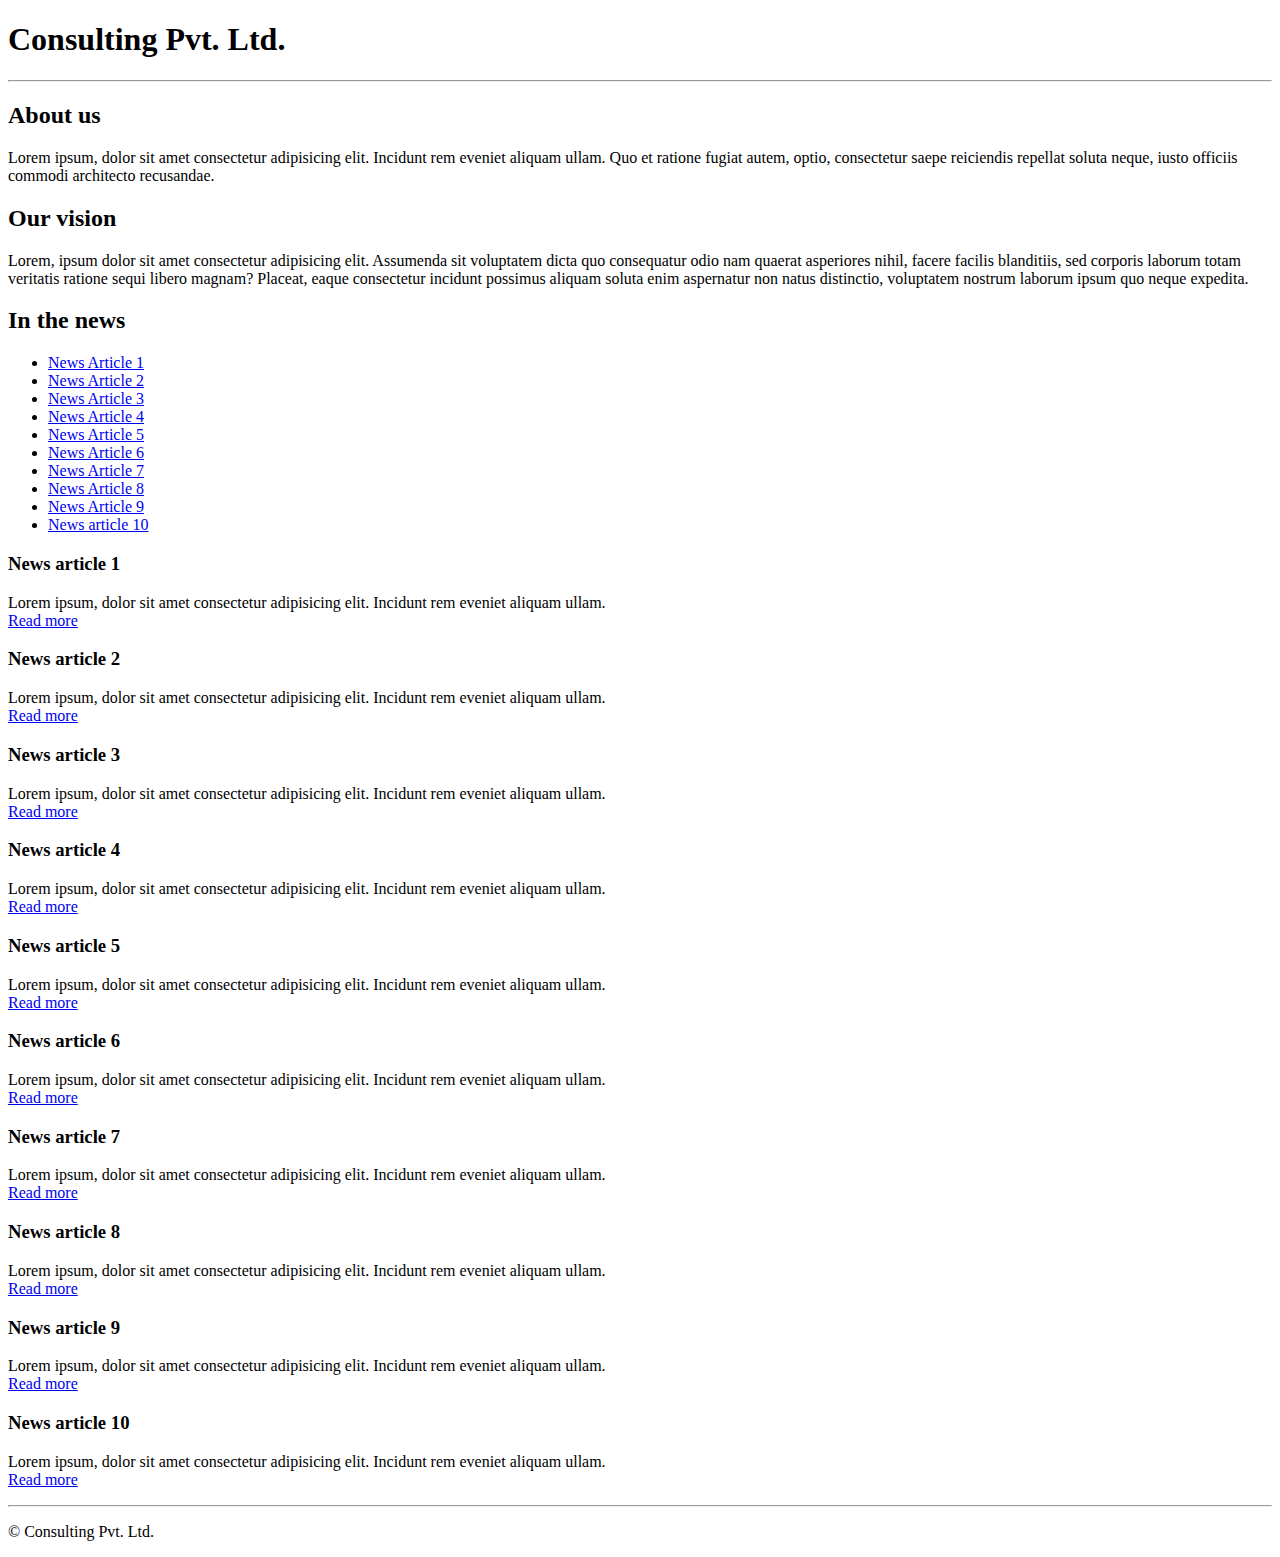
<file: index.html>
<!DOCTYPE html>
<html lang="en">
  <head>
    <meta charset="UTF-8" />
    <meta http-equiv="X-UA-Compatible" content="IE=edge" />
    <meta name="viewport" content="width=device-width, initial-scale=1.0" />
    <meta
      name="description"
      content="Consulting Pvt. Ltd. is the trusted advisor and counselor to many of the world's most influential businesses and institutions."
    />
    <title>Consulting Pvt. Ltd.</title>
  </head>
  <body>
    <header></header>
    <main>
      <h1>Consulting Pvt. Ltd.</h1>
      <hr />
      <div class="container">
        <h2>About us</h2>
        <p>
          Lorem ipsum, dolor sit amet consectetur adipisicing elit. Incidunt rem
          eveniet aliquam ullam. Quo et ratione fugiat autem, optio, consectetur
          saepe reiciendis repellat soluta neque, iusto officiis commodi
          architecto recusandae.
        </p>
      </div>
      <div class="container">
        <h2>Our vision</h2>
        <p>
          Lorem, ipsum dolor sit amet consectetur adipisicing elit. Assumenda
          sit voluptatem dicta quo consequatur odio nam quaerat asperiores
          nihil, facere facilis blanditiis, sed corporis laborum totam veritatis
          ratione sequi libero magnam? Placeat, eaque consectetur incidunt
          possimus aliquam soluta enim aspernatur non natus distinctio,
          voluptatem nostrum laborum ipsum quo neque expedita.
        </p>
      </div>
      <h2>In the news</h2>
      <article>
        <ul>
          <li>
            <a
              href=https://www.youtube.com/
              >News Article 1</a
            >
          </li>
          <li>
            <a
              href=https://www.google.com/chrome/?brand=YTUH&gclsrc=ds&gclsrc=ds
              >News Article 2</a
            >
          </li>
          <li>
            <a
              href=https://www.wikipedia.org/
              >News Article 3</a
            >
          </li>
          <li>
            <a
              href=https://www.instagram.com/
              >News Article 4</a
            >
          </li>
          <li>
            <a
              href=https://www.w3schools.com/bootstrap/
              >News Article 5</a
            >
          </li>
          <li>
            <a
              href=https://economictimes.indiatimes.com/
              >News Article 6</a
            >
          </li>
          <li>
            <a
              href=https://timesofindia.indiatimes.com/?from=mdr
              >News Article 7</a
            >
          </li>
          <li>
            <a
              href=https://www.javatpoint.com/
              >News Article 8</a
            >
          </li>
          <li>
            <a
              href=https://developer.mozilla.org/en-US/
              >News Article 9</a
            >
          </li>
          <li>
            <a
              href=https://www.facebook.com/
              >News article 10</a
            >
          </li>
        </ul>
      </article>
      <div class="container">
        <h3>News article 1</h3>
        <p>
          Lorem ipsum, dolor sit amet consectetur adipisicing elit. Incidunt rem
          eveniet aliquam ullam.
          <br />
          <a
            href=https://www.facebook.com/
            >Read more</a
          >
        </p>
      </div>
      <div class="container">
        <h3>News article 2</h3>
        <p>
          Lorem ipsum, dolor sit amet consectetur adipisicing elit. Incidunt rem
          eveniet aliquam ullam.
          <br />
          <a
            href=https://www.espncricinfo.com/
            >Read more</a
          >
        </p>
      </div>
      <div class="container">
        <h3>News article 3</h3>
        <p>
          Lorem ipsum, dolor sit amet consectetur adipisicing elit. Incidunt rem
          eveniet aliquam ullam.
          <br />
          <a
            href=https://developer.mozilla.org/en-US/
            >Read more</a
          >
        </p>
      </div>
      <div class="container">
        <h3>News article 4</h3>
        <p>
          Lorem ipsum, dolor sit amet consectetur adipisicing elit. Incidunt rem
          eveniet aliquam ullam.
          <br />
          <a
            href=https://developer.mozilla.org/en-US/
            >Read more</a
          >
        </p>
      </div>
      <div class="container">
        <h3>News article 5</h3>
        <p>
          Lorem ipsum, dolor sit amet consectetur adipisicing elit. Incidunt rem
          eveniet aliquam ullam.
          <br />
          <a
            href=https://developer.mozilla.org/en-US/
            >Read more</a
          >
        </p>
      </div>
      <div class="container">
        <h3>News article 6</h3>
        <p>
          Lorem ipsum, dolor sit amet consectetur adipisicing elit. Incidunt rem
          eveniet aliquam ullam.
          <br />
          <a
            href=https://developer.mozilla.org/en-US/
            >Read more</a
          >
        </p>
      </div>
      <div class="container">
        <h3>News article 7</h3>
        <p>
          Lorem ipsum, dolor sit amet consectetur adipisicing elit. Incidunt rem
          eveniet aliquam ullam.
          <br />
          <a
            href=https://developer.mozilla.org/en-US/
            >Read more</a
          >
        </p>
      </div>
      <div class="container">
        <h3>News article 8</h3>
        <p>
          Lorem ipsum, dolor sit amet consectetur adipisicing elit. Incidunt rem
          eveniet aliquam ullam.
          <br />
          <a
            href=https://developer.mozilla.org/en-US/
            >Read more</a
          >
        </p>
      </div>
      <div class="container">
        <h3>News article 9</h3>
        <p>
          Lorem ipsum, dolor sit amet consectetur adipisicing elit. Incidunt rem
          eveniet aliquam ullam.
          <br />
          <a
            href=https://developer.mozilla.org/en-US/
            >Read more</a
          >
        </p>
      </div>
      <div class="container">
        <h3>News article 10</h3>
        <p>
          Lorem ipsum, dolor sit amet consectetur adipisicing elit. Incidunt rem
          eveniet aliquam ullam.
          <br />
          <a
            href=https://www.javatpoint.com/
            >Read more</a
          >
        </p>
      </div>
      <hr />
    </main>
    <footer>
      <p>&copy; Consulting Pvt. Ltd.</p>
    </footer>
  </body>
</html>
</file>
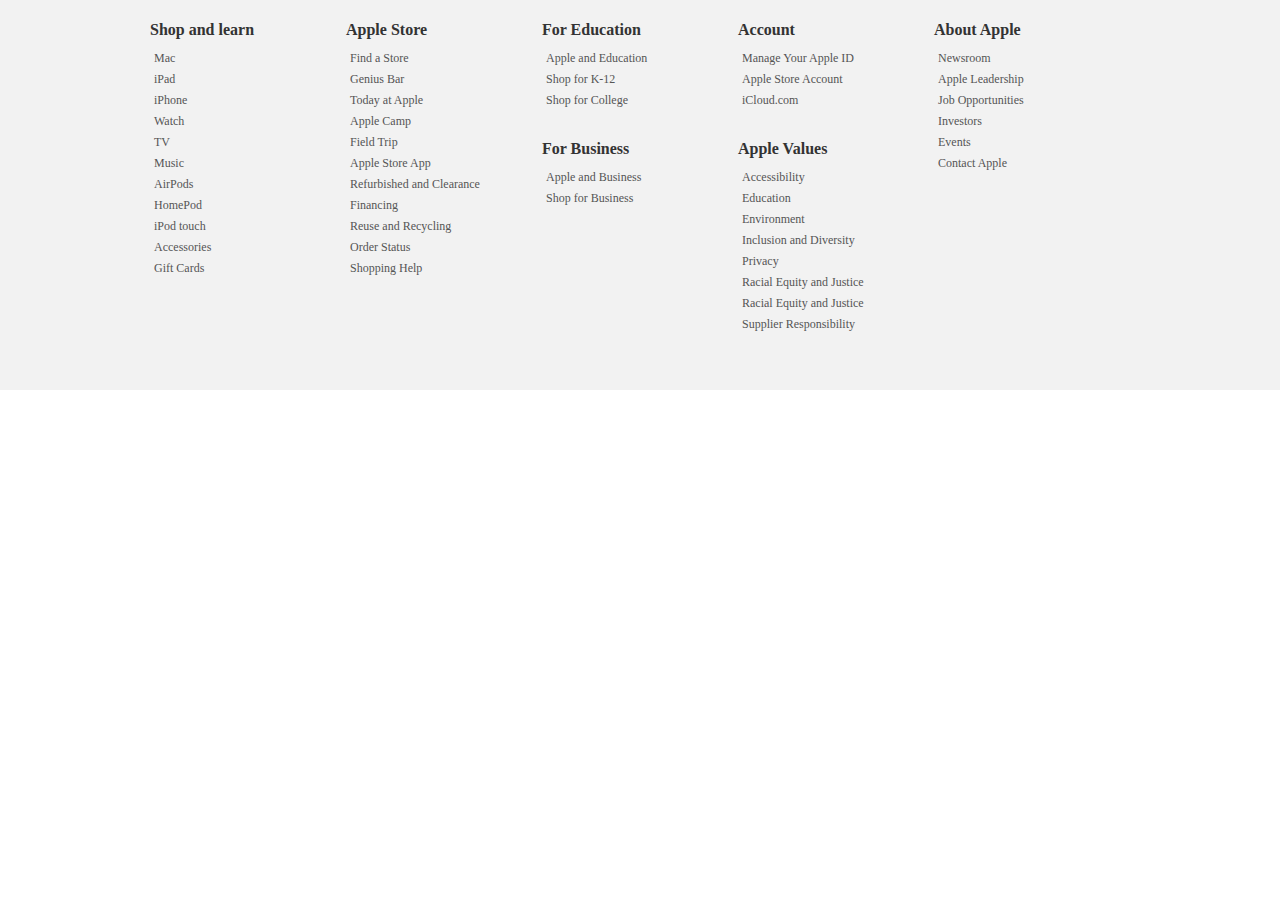
<file: iphoneFooter/index.html>
<!DOCTYPE html>
<html lang="en">
<head>
  <meta charset="UTF-8">
  <meta http-equiv="X-UA-Compatible" content="IE=edge">
  <meta name="viewport" content="width=device-width, initial-scale=1.0">
  <title>Document</title>
  <link rel="stylesheet" href="style.css">
</head>
<body>
  <footer>
    <div class="footer-content">
      <nav class="footer-menu">
        <div class="footer-col">
          <div class="item">
            <input type="checkbox" id="products" />
            <div class="col-section">
              <label for="products">
                <h3>Shop and learn</h3>
              </label>
              <ul class="product-list">
                <li><a href="#">Mac</a></li>
                <li><a href="#">iPad</a></li>
                <li><a href="#">iPhone</a></li>
                <li><a href="#">Watch</a></li>
                <li><a href="#">TV</a></li>
                <li><a href="#">Music</a></li>
                <li><a href="#">AirPods</a></li>
                <li><a href="#">HomePod</a></li>
                <li><a href="#">iPod touch</a></li>
                <li><a href="#">Accessories</a></li>
                <li><a href="#">Gift Cards</a></li>
              </ul>
            </div>
          </div>
        </div>
  
        <div class="footer-col">
          <div class="item">
            <input type="checkbox" id="store" />
            <div class="col-section">
              <label for="store">
                <h3>Apple Store</h3>
              </label>
              <ul class="product-list">
                <li><a href="#">Find a Store</a></li>
                <li><a href="#">Genius Bar</a></li>
                <li><a href="#">Today at Apple</a></li>
                <li><a href="#">Apple Camp</a></li>
                <li><a href="#">Field Trip</a></li>
                <li><a href="#">Apple Store App</a></li>
                <li><a href="#">Refurbished and Clearance</a></li>
                <li><a href="#">Financing</a></li>
                <li><a href="#">Reuse and Recycling</a></li>
                <li><a href="#">Order Status</a></li>
                <li><a href="#">Shopping Help</a></li>
              </ul>
            </div>
          </div>
        </div>
        <div class="footer-col">
          <div class="item">
            <input type="checkbox" id="education" />
            <div class="col-section">
              <label for="education">
                <h3>For Education</h3>
              </label>
              <ul class="product-list">
                <li><a href="#">Apple and Education</a></li>
                <li><a href="#">Shop for K-12</a></li>
                <li><a href="#">Shop for College</a></li>
              </ul>
            </div>
          </div>
          <div class="item item-padding-top">
            <input type="checkbox" id="business" />
            <div class="col-section">
              <label for="business">
                <h3>For Business</h3>
              </label>
              <ul class="product-list">
                <li><a href="#">Apple and Business</a></li>
                <li><a href="#">Shop for Business</a></li>
              </ul>
            </div>
          </div>
        </div>
<!-- 
        <div class="item item-padding-top">
          <input type="checkbox" id="business" />
          <div class="col-section">
            <label for="business">
              <h3>For Healthcare</h3>
            </label>
            <ul class="product-list">
              <li><a href="#">Apple in Healthcare</a></li>
              <li><a href="#">Health on Apple Watch</a></li>
              <li><a href="#">Health Records on iPhone</a></li>
            </ul>
          </div>
        </div>
      </div> -->


  
        <div class="footer-col">
          <div class="item">
            <input type="checkbox" id="acccount" />
            <div class="col-section">
              <label for="acccount">
                <h3>Account</h3>
              </label>
              <ul class="product-list">
                <li><a href="#">Manage Your Apple ID</a></li>
                <li><a href="#">Apple Store Account</a></li>
                <li><a href="#">iCloud.com</a></li>
              </ul>
            </div>
          </div>
          <div class="item item-padding-top">
            <input type="checkbox" id="values" />
            <div class="col-section">
              <label for="values">
                <h3>Apple Values</h3>
              </label>
              <ul class="product-list">
                <li><a href="#">Accessibility</a></li>
                <li><a href="#">Education</a></li>
                <li><a href="#">Environment</a></li>
                <li><a href="#">Inclusion and Diversity</a></li>
                <li><a href="#">Privacy</a></li>
                <li><a href="#">Racial Equity and Justice</a></li>
                <li><a href="#">Racial Equity and Justice</a></li>
                
                <li><a href="#">Supplier Responsibility</a></li>
              </ul>
            </div>
          </div>
        </div>
  
        <div class="footer-col">
          <div class="item">
            <input type="checkbox" id="about" />
            <div class="col-section">
              <label for="about">
                <h3>About Apple</h3>
              </label>
              <ul class="product-list">
                <li><a href="#">Newsroom</a></li>
                <li><a href="#">Apple Leadership</a></li>
                <li><a href="#">Job Opportunities</a></li>
                <li><a href="#">Investors</a></li>
                <li><a href="#">Events</a></li>
                <li><a href="#">Contact Apple</a></li>
              </ul>
            </div>
          </div>
        </div>
      </nav>
      <!-- <section class="footer-base">
        <div class="footer-more-ways" x-ms-format-detection="none">
          More ways to shop: Visit an <a href="/retail/">Apple Store</a>,
          <span class="nowrap"
            >call 1-800-MY-APPLE, or <a href="#">find a reseller</a></span
          >.
        </div>
        <div class="footer-legal">
          <div class="footer-legal-copyright">
            Copyright © 2018 Apple Inc. All rights reserved.
          </div>
          <div class="footer-legal-links">
            <a href="#">Privacy Policy</a>
            <a href="#">Terms of Use</a>
            <a href="#">Sales and Refunds</a>
            <a href="#">Legal</a>
            <a href="#">Site Map</a>
          </div>
        </div>
      </section>
    </div> -->
  </footer>
</body>
</html>
</file>
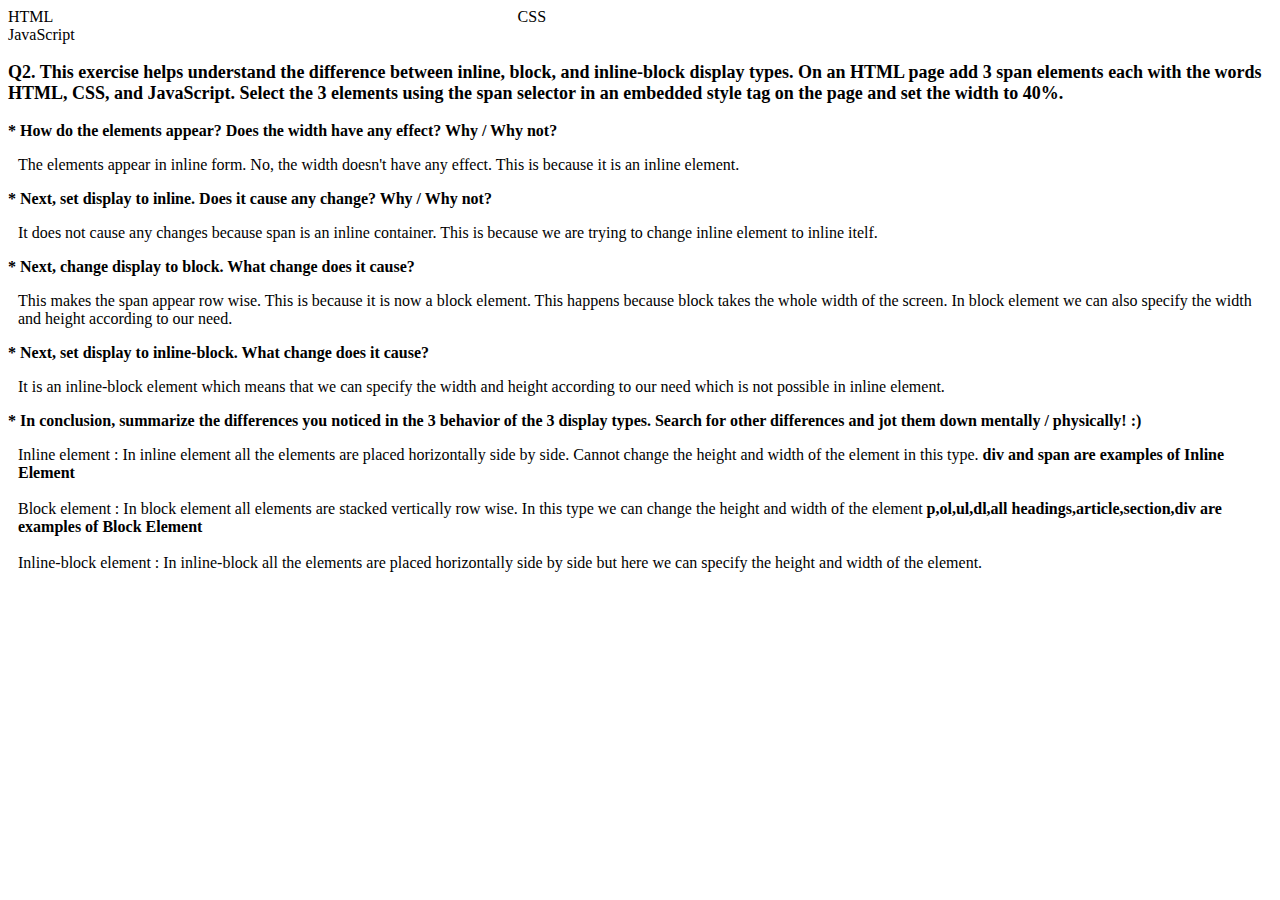
<file: assignment2.html>
<!DOCTYPE html>
<html lang="en">
  <head>
    <meta charset="UTF-8" />
    <meta http-equiv="X-UA-Compatible" content="IE=edge" />
    <meta name="viewport" content="width=device-width, initial-scale=1.0" />
    <title>inline vs block vs inline-block</title>
    <style>
      .check {
        /* display: inline;
        display: block; */
        display: inline-block;
        width: 40%;
        /* background-color: green; */
      }
      .BOLD {
        font-weight: bold;
      }
      .BOLDER {
        font-weight: bolder;
        font-size: large;
      }
      .black {
        color: black;
        margin-left: 10px;
      }
    </style>
  </head>
  <body>
    <head></head>
    <main>
      <span class="check">HTML</span>
      <span class="check">CSS</span>
      <span class="check">JavaScript</span>
      <!-- <br />
      <br />
      <br />
      <hr /> -->
      <p class="BOLDER">
        Q2. This exercise helps understand the difference between inline, block,
        and inline-block display types. On an HTML page add 3 span elements each
        with the words HTML, CSS, and JavaScript. Select the 3 elements using
        the span selector in an embedded style tag on the page and set the width
        to 40%.
      </p>

      <p class="BOLD">
        * How do the elements appear? Does the width have any effect? Why / Why
        not?
      </p>

      <p class="black">
        The elements appear in inline form. No, the width doesn't have any
        effect. This is because it is an inline element.
      </p>

      <p class="BOLD">
        * Next, set display to inline. Does it cause any change? Why / Why not?
      </p>

      <p class="black">
        It does not cause any changes because span is an inline container. This
        is because we are trying to change inline element to inline itelf.
      </p>

      <p class="BOLD">
        * Next, change display to block. What change does it cause?
      </p>

      <p class="black">
        This makes the span appear row wise. This is because it is now a block
        element. This happens because block takes the whole width of the screen.
        In block element we can also specify the width and height according to
        our need.
      </p>

      <p class="BOLD">
        * Next, set display to inline-block. What change does it cause?
      </p>

      <p class="black">
        It is an inline-block element which means that we can specify the width
        and height according to our need which is not possible in inline
        element.
      </p>

      <p class="BOLD">
        * In conclusion, summarize the differences you noticed in the 3 behavior
        of the 3 display types. Search for other differences and jot them down
        mentally / physically! :)
      </p>

      <p class="black">
        Inline element : In inline element all the elements are placed
        horizontally side by side. Cannot change the height and width of the
        element in this type.
        <strong>div and span are examples of Inline Element</strong><br />
        <br />

        Block element : In block element all elements are stacked vertically row
        wise. In this type we can change the height and width of the element
        <strong
          >p,ol,ul,dl,all headings,article,section,div are examples of Block
          Element</strong
        ><br /><br />

        Inline-block element : In inline-block all the elements are placed
        horizontally side by side but here we can specify the height and width
        of the element.
      </p>
    </main>
    <footer></footer>
  </body>
</html>
</file>
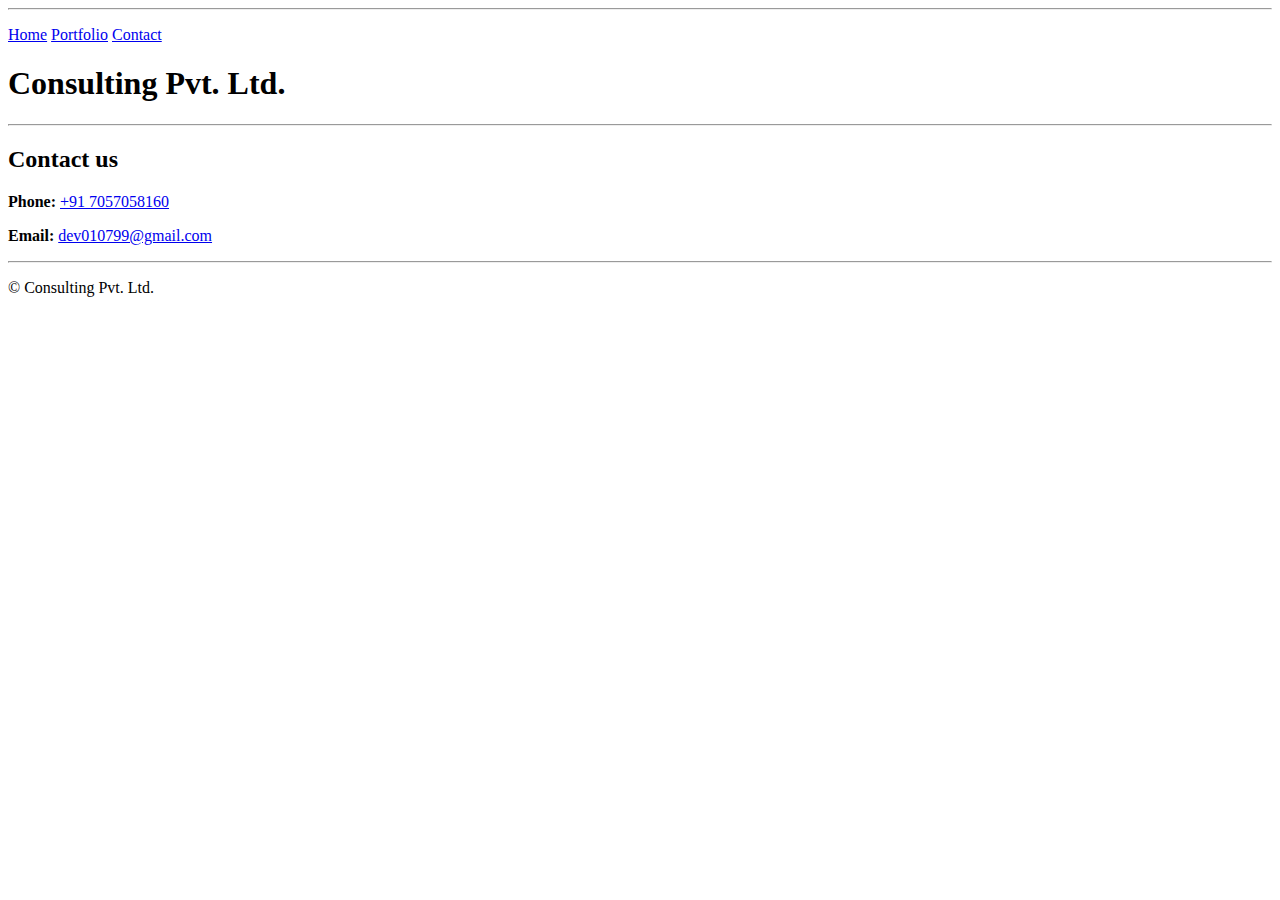
<file: assignment3.html/contact.html>
<!DOCTYPE html>
<html lang="en">
  <head>
    <meta charset="UTF-8" />
    <meta http-equiv="X-UA-Compatible" content="IE=edge" />
    <meta name="viewport" content="width=device-width, initial-scale=1.0" />
    <link rel="shortcut icon" href="/Images/favicon.ico" type="image/x-icon" />
    <title>Contact us</title>
    <style>
      * {
        padding: 0;
        /* margin: 0; */
      }
      .navBar {
        display: inline;
      }
      /* header{
        border-style: solid;
        border-left: 0;
        border-right: 0;
        color: gray;
      } */
      h1 {
        color: black;
      }
    </style>
  </head>
  <body>
    <header>
      <nav>
        <hr />
        <ul>
          <li class="navBar">
            <a href="index.html">Home</a>
          </li>
          <li class="navBar">
            <a href="portfolio.html">Portfolio</a>
          </li>
          <li class="navBar">
            <a href="contact.html">Contact</a>
          </li>
        </ul>
        <h1>Consulting Pvt. Ltd.</h1>
        <hr />
      </nav>
    </header>
    <main>
      <h2>Contact us</h2>
      <div class="number">
        <p>
          <strong>Phone:</strong>
          <a href="phone:+91 7057058160">+91 7057058160</a>
        </p>
      </div>
      <div class="email">
        <p>
          <strong>Email:</strong>
          <a href="dev010799@gmail.com">dev010799@gmail.com</a>
        </p>
      </div>
      <hr />
    </main>
    <footer>
      <p>&copy; Consulting Pvt. Ltd.</p>
    </footer>
  </body>
</html>
</file>
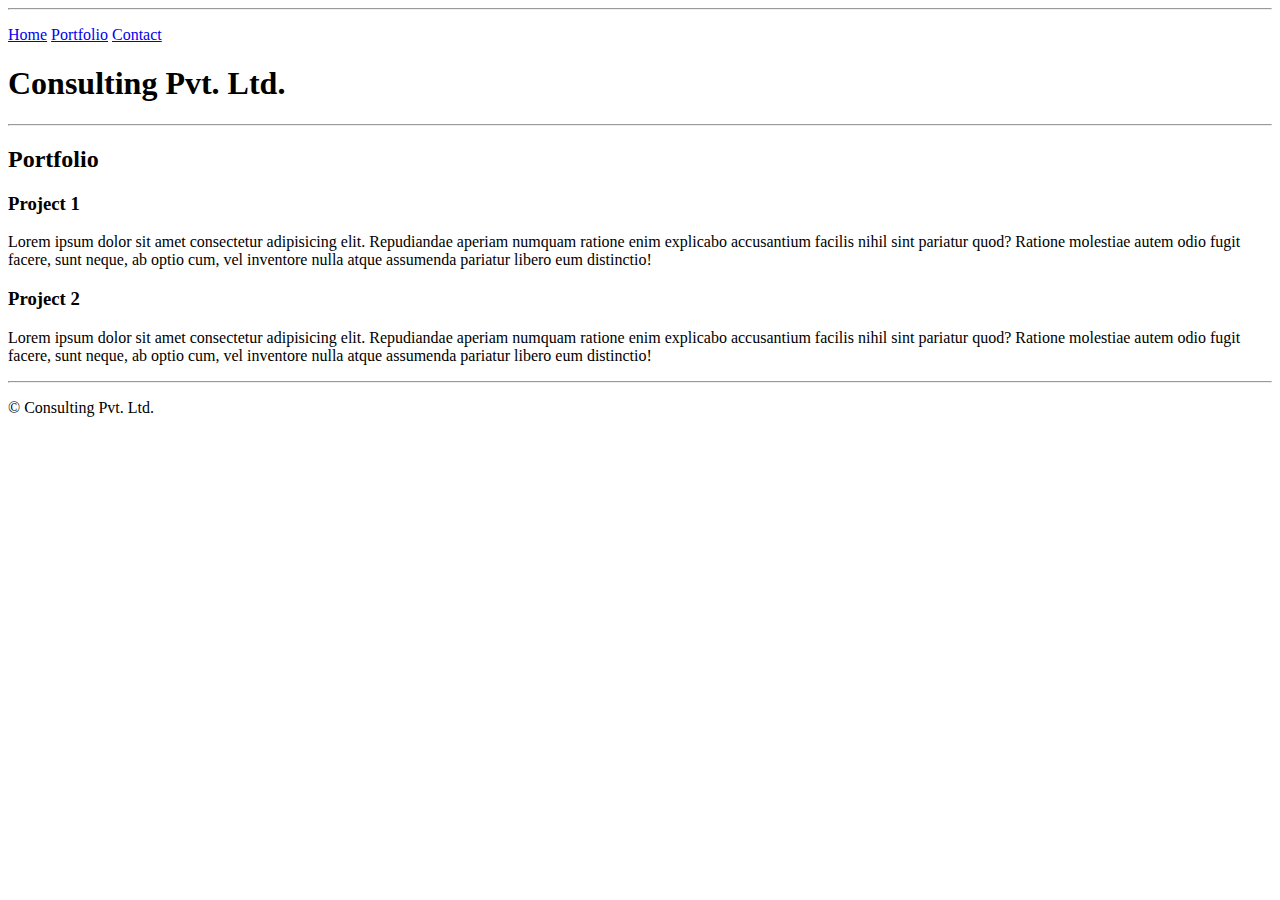
<file: assignment3.html/portfolio.html>
<!DOCTYPE html>
<html lang="en">
  <head>
    <meta charset="UTF-8" />
    <meta http-equiv="X-UA-Compatible" content="IE=edge" />
    <meta name="viewport" content="width=device-width, initial-scale=1.0" />
    <link rel="shortcut icon" href="/Images/favicon.ico" type="image/x-icon" />
    <title>Portfolio</title>
    <style>
      * {
        padding: 0;
        /* margin: 0; */
      }
      .navBar {
        display: inline;
      }
      /* header{
        border-style: solid;
        border-left: 0;
        border-right: 0;
        color: gray;
      } */
      h1 {
        color: black;
      }
    </style>
  </head>
  <body>
    <header>
      <nav>
        <hr />
        <ul>
          <li class="navBar">
            <a href="index.html">Home</a>
          </li>
          <li class="navBar">
            <a href="portfolio.html">Portfolio</a>
          </li>
          <li class="navBar">
            <a href="contact.html">Contact</a>
          </li>
        </ul>
        <h1>Consulting Pvt. Ltd.</h1>
        <hr />
      </nav>
    </header>
    <main>
      <h2>Portfolio</h2>
      <div class="project1">
        <h3>Project 1</h3>
        <p>
          Lorem ipsum dolor sit amet consectetur adipisicing elit. Repudiandae
          aperiam numquam ratione enim explicabo accusantium facilis nihil sint
          pariatur quod? Ratione molestiae autem odio fugit facere, sunt neque,
          ab optio cum, vel inventore nulla atque assumenda pariatur libero eum
          distinctio!
        </p>
      </div>
      <div class="project2">
        <h3>Project 2</h3>
        <p>
          Lorem ipsum dolor sit amet consectetur adipisicing elit. Repudiandae
          aperiam numquam ratione enim explicabo accusantium facilis nihil sint
          pariatur quod? Ratione molestiae autem odio fugit facere, sunt neque,
          ab optio cum, vel inventore nulla atque assumenda pariatur libero eum
          distinctio!
        </p>
      </div>
      <hr />
    </main>
    <footer>
      <p>&copy; Consulting Pvt. Ltd.</p>
    </footer>
  </body>
</html>
</file>
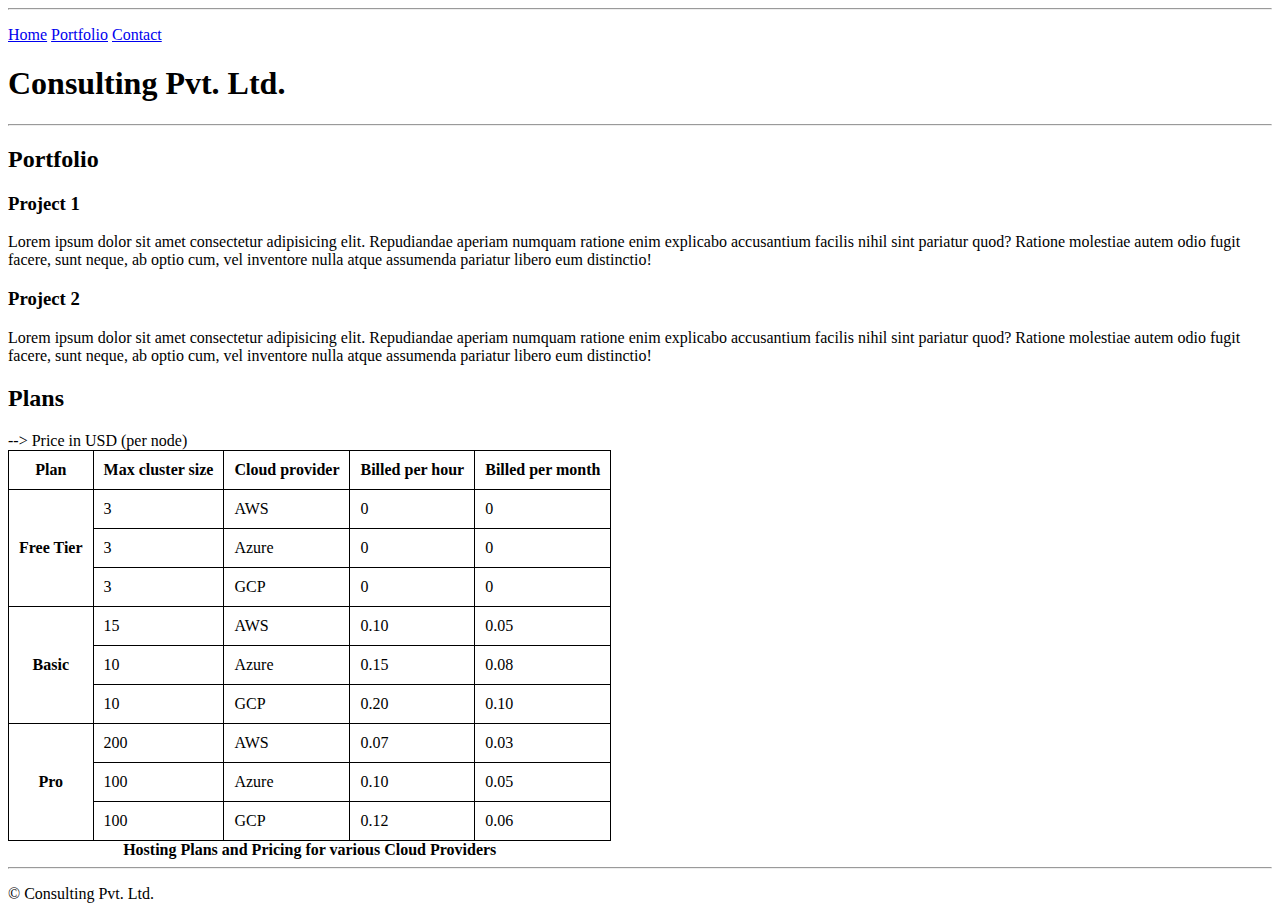
<file: assignment4.html/table.html>
<!DOCTYPE html>
<html lang="en">
  <head>
    <meta charset="UTF-8" />
    <meta http-equiv="X-UA-Compatible" content="IE=edge" />
    <meta name="viewport" content="width=device-width, initial-scale=1.0" />
    <link rel="shortcut icon" href="/Images/favicon.ico" type="image/x-icon" />
    <title>Portfolio</title>
     <style> 
      * {
        padding: 0;
        /* margin: 0; */
      }
      .navBar {
        display: inline;
      }
      header{
        /* border-style: solid; */
        border-left: 0;
        border-right: 0;
        color: gray;
      }
      h1 {
        color: black;
      }
      caption {
        display: table-caption;
        text-align: center;
        caption-side: bottom;
        font-weight: bold;
      }
      table,
      th,
      td {
        border: 1px solid black;
        border-collapse: collapse;
        padding: 10px;
      }
    </style> 
  </head>
  <body>
    <header>
      <nav>
        <hr />
        <ul>
          <li class="navBar">
            <a href="index.html">Home</a>
          </li>
          <li class="navBar">
            <a href="portfolio.html">Portfolio</a>
          </li>
          <li class="navBar">
            <a href="contact.html">Contact</a>
          </li>
        </ul>
        <h1>Consulting Pvt. Ltd.</h1>
        <hr />
      </nav>
    </header>
    <main>
      <h2>Portfolio</h2>
      <div class="project1">
        <h3>Project 1</h3>
        <p>
          Lorem ipsum dolor sit amet consectetur adipisicing elit. Repudiandae
          aperiam numquam ratione enim explicabo accusantium facilis nihil sint
          pariatur quod? Ratione molestiae autem odio fugit facere, sunt neque,
          ab optio cum, vel inventore nulla atque assumenda pariatur libero eum
          distinctio!
        </p>
      </div>
      <div class="project2">
        <h3>Project 2</h3>
        <p>
          Lorem ipsum dolor sit amet consectetur adipisicing elit. Repudiandae
          aperiam numquam ratione enim explicabo accusantium facilis nihil sint
          pariatur quod? Ratione molestiae autem odio fugit facere, sunt neque,
          ab optio cum, vel inventore nulla atque assumenda pariatur libero eum
          distinctio!
        </p>
      </div> 
      <div class="plans">
        <h2>Plans</h2>
        <div>
          <table>
            <caption>
              Hosting Plans and Pricing for various Cloud Providers
            </caption>
              <thead>
                <th rowspan="2">Plan</th>
                <th rowspan="2">Max cluster size</th>
                <th rowspan="2">Cloud provider</th> -->
                <Colspan = Col. Multiple data 
                <th colspan="2">Price in USD (per node)</th>
                <tr>
                  <th>Billed per hour</th>
                  <th>Billed per month</th>
                </tr>
              </thead>
            <tr>
              
              <tr>
                <th rowspan="3">Free Tier</th>
                <td>3</td>
                <td>AWS</td>
                <td>0</td>
                <td>0</td>
              </tr>
              <tr>
                <td>3</td>
                <td>Azure</td>
                <td>0</td>
                <td>0</td>
              </tr>
              <tr>
                <td>3</td>
                <td>GCP</td>
                <td>0</td>
                <td>0</td>
              </tr>

              <tr>
                <th rowspan="3">Basic</th>
                <td>15</td>
                <td>AWS</td>
                <td>0.10</td>
                <td>0.05</td>
              </tr>
              <tr>
                <td>10</td>
                <td>Azure</td>
                <td>0.15</td>
                <td>0.08</td>
              </tr>
              <tr>
                <td>10</td>
                <td>GCP</td>
                <td>0.20</td>
                <td>0.10</td>
              </tr>
              <tr>
                <th rowspan="3">Pro</th>
                <td>200</td>
                <td>AWS</td>
                <td>0.07</td>
                <td>0.03</td>
              </tr>
              <tr>
                <td>100</td>
                <td>Azure</td>
                <td>0.10</td>
                <td>0.05</td>
              </tr>
              <tr>
                <td>100</td>
                <td>GCP</td>
                <td>0.12</td>
                <td>0.06</td>
              </tr>
          </table>
        </div>
      </div>
      <hr />
    </main>
    <footer>
      <p>&copy; Consulting Pvt. Ltd.</p>
    </footer>
  </body>
</html>
</file>
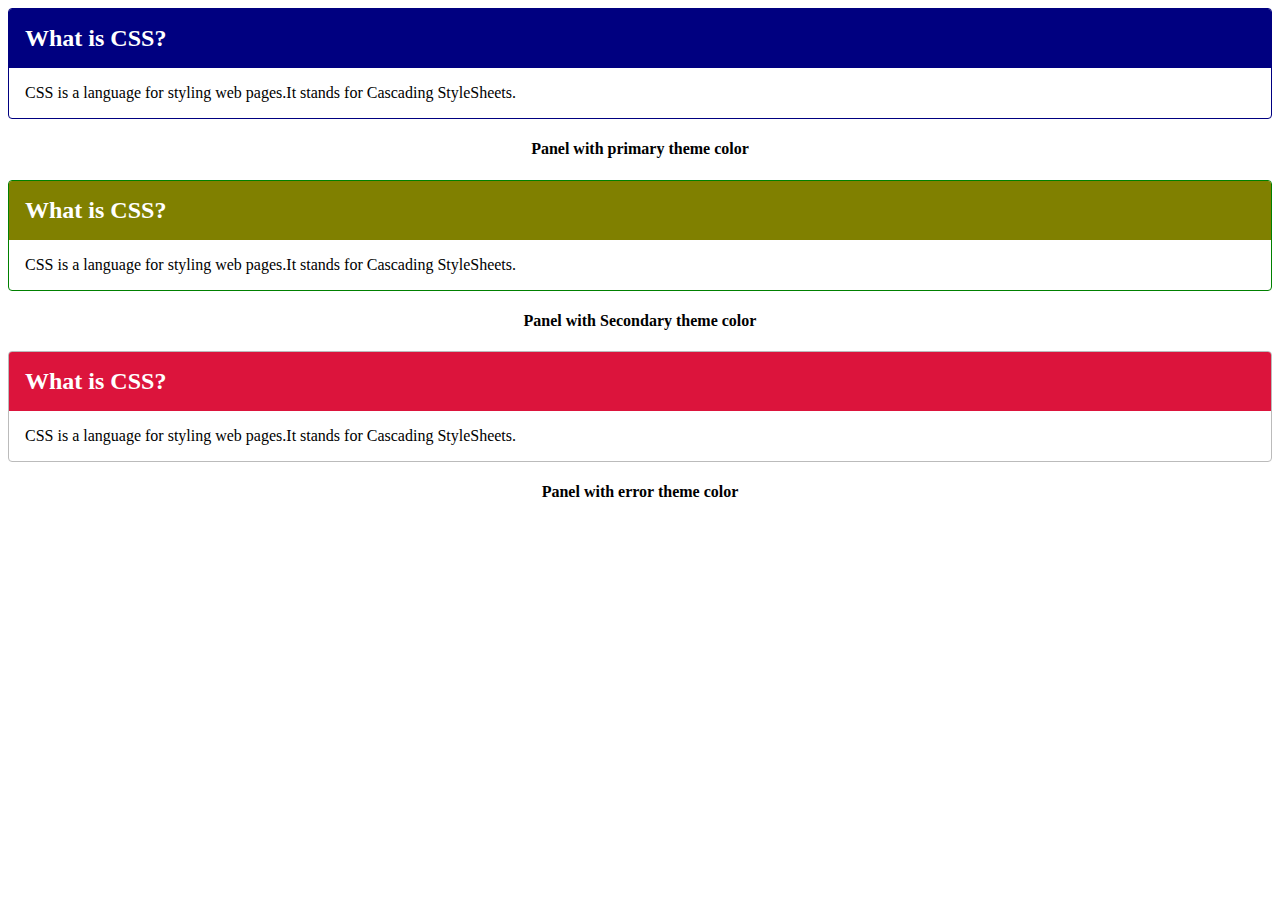
<file: fixedMenu/panel.html>
<!DOCTYPE html>
<html lang="en">
  <head>
    <meta charset="UTF-8" />
    <meta http-equiv="X-UA-Compatible" content="IE=edge" />
    <meta name="viewport" content="width=device-width, initial-scale=1.0" />
    <title>Exercise | Panel</title>
    <style>
      /**
                Block-Element-Modifier (BEM)
                Reference: https://getbem.com/naming/
            */
      .panel {
        border: 1px solid #bbb;
        border-radius: 4px;
      }

      .panel-primary {
        border-color: navy;
      }

      .panel-success {
        border-color: green;
      }

      .panel-heading,
      .panel-body {
        padding: 1em;
      }

      .panel-heading {
        background-color: #ddd;
        border-top-left-radius: 3px;
        border-top-right-radius: 3px;
      }

      .panel-title {
        margin: 0;
      }

      .panel-primary .panel-heading {
        background-color: navy;
        color: white;
      }

      .panel-success .panel-heading {
        background-color: olive;
        color: white;
      }
      .panel-approved .panel-heading {
        background-color: crimson;
        color: white;
      }
      .content {
        display: flex;
        justify-content: center;
        align-items: center;

        /* float: right; */
      }
    </style>
  </head>
  <body>
    <div class="panel panel-primary">
      <!-- Block (Widget) -->
      <div class="panel-heading">
        <!-- Element -->
        <h2 class="panel-title">What is CSS?</h2>
      </div>
      <div class="panel-body">
        CSS is a language for styling web pages.It stands for Cascading
        StyleSheets.
      </div>
    </div>

    <h4 class="content">Panel with primary theme color</h4>
    <div class="panel panel-success">
      <!-- Block (Widget) -->
      <div class="panel-heading">
        <!-- Element -->
        <h2 class="panel-title">What is CSS?</h2>
      </div>
      <div class="panel-body">
        CSS is a language for styling web pages.It stands for Cascading
        StyleSheets.
      </div>
    </div>

    <h4 class="content">Panel with Secondary theme color</h4>
    <div class="panel panel-approved">
      <!-- Block (Widget) -->
      <div class="panel-heading">
        <!-- Element -->
        <h2 class="panel-title">What is CSS?</h2>
      </div>
      <div class="panel-body">
        CSS is a language for styling web pages.It stands for Cascading
        StyleSheets.
      </div>
    </div>
    <h4 class="content">Panel with error theme color</h4>
  </body>
</html>
</file>
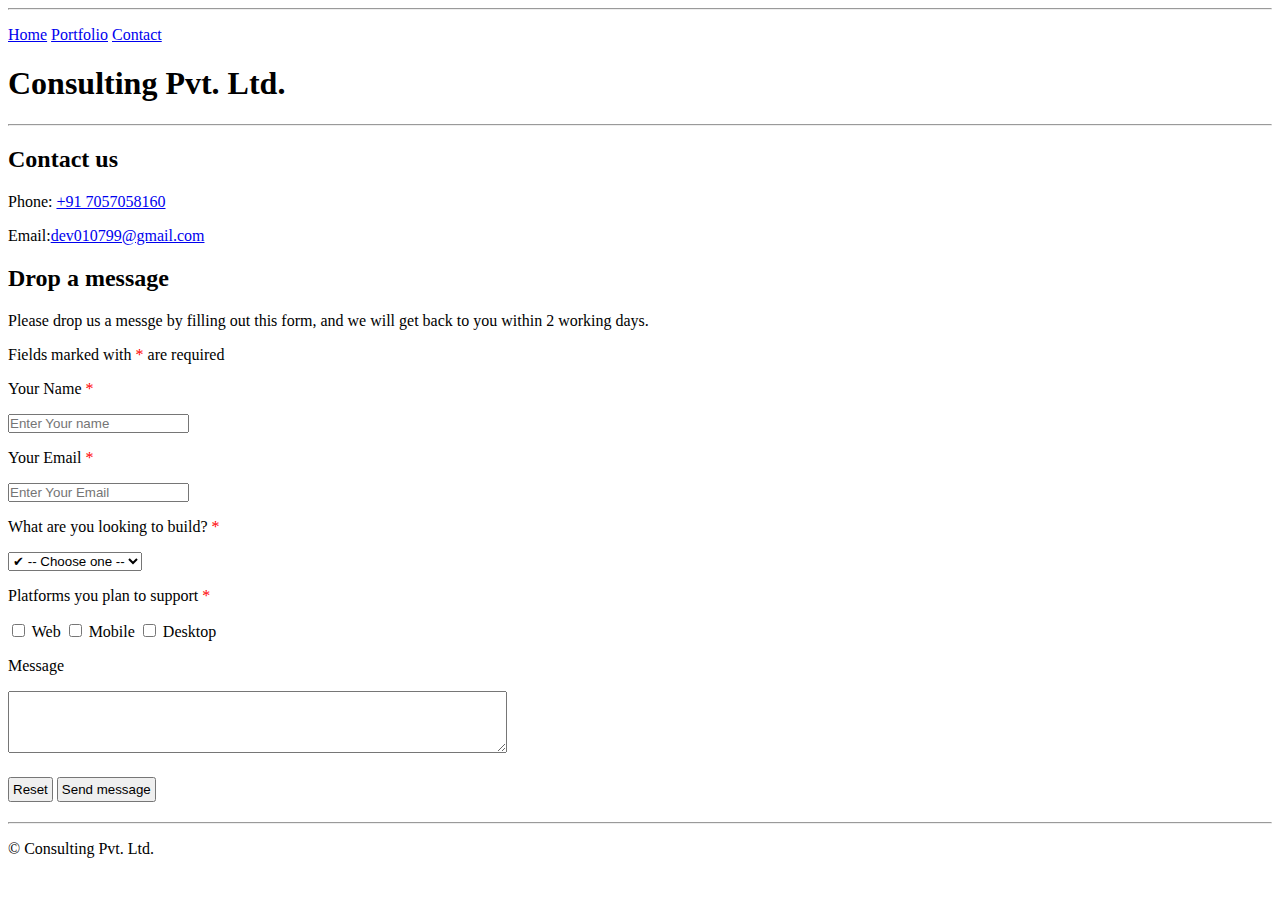
<file: assignment4.html/assignment5.html/contact.html>
<!DOCTYPE html>
<html lang="en">
  <head>
    <meta charset="UTF-8" />
    <meta http-equiv="X-UA-Compatible" content="IE=edge" />
    <meta name="viewport" content="width=device-width, initial-scale=1.0" />
    <link rel="shortcut icon" href="/Images/favicon.ico" type="image/x-icon" />
    <title>Contact us</title>
    <style>
      * {
        padding: 0;
        /* margin: 0; */
      }
      .navBar {
        display: inline;
      }
      /* header{
        border-style: solid;
        border-left: 0;
        border-right: 0;
        color: gray;
      } */
      h1 {
        color: black;
      }
      .color_ {
        color: red;
      }
      .message_btn {
        margin: 20px 0;
      }
      .btn_padding {
        padding: 3px;
      }
    </style>
  </head>
  <body>
    <header>
      <nav>
        <hr />
        <ul>
          <li class="navBar">
            <a href="index.html">Home</a>
          </li>
          <li class="navBar">
            <a href="portfolio.html">Portfolio</a>
          </li>
          <li class="navBar">
            <a href="contact.html">Contact</a>
          </li>
        </ul>
        <h1>Consulting Pvt. Ltd.</h1>
        <hr />
      </nav>
    </header>
    <main>
      <h2>Contact us</h2>
      <div class="number">
        <p>Phone: <a href="tel:+7057058160">+91 7057058160</a></p>
      </div>
      <div class="email">
        <p>
          Email:<a href="mailto:dev010799@gmail.com">dev010799@gmail.com</a>
        </p>
      </div>
      <div class="message">
        <h2>Drop a message</h2>
        <p class="fill_form">
          Please drop us a messge by filling out this form, and we will get back
          to you within 2 working days.
        </p>
        <p>Fields marked with <span class="color_">*</span> are required</p>
        <form action="form.php">
          <p>Your Name <span class="color_">*</span></p>
          <input type="text" placeholder="Enter Your name" />

          <p>Your Email <span class="color_">*</span></p>
          <input type="text" placeholder="Enter Your Email" />

          <p>What are you looking to build? <span class="color_">*</span></p>
          <select name="Subject" id="">
            <option value="Default">&#10004; -- Choose one --</option>
            <option value="English">Blog</option>
            <option value="Hindi">Online Store</option>
            <option value="Maths">Game</option>
            <option value="Maths">Other</option>
          </select>
          <p>Platforms you plan to support <span class="color_">*</span></p>

          <label for="Web">
            <input type="checkbox" name="Web" id="Web" class="Build" />
            Web
          </label>
          <label for="Mobile">
            <input type="checkbox" name="Mobile" id="Mobile" class="Build" />
            Mobile
          </label>
          <label for="Desktop">
            <input type="checkbox" name="Desktop" id="Desktop" class="Build" />
            Desktop
          </label>
          <p>Message</p>
          <textarea
            name="text here"
            id="text here"
            cols="60"
            rows="4"
            placeholder="Enter text here..."
          >
          </textarea>
          <!-- <br>
          <br> -->
          <div class="message_btn">
            <input class="btn_padding" type="button" value="Reset" />
            <input class="btn_padding" type="button" value="Send message" />
          </div>
          <hr />
          <footer>
            <p>&copy; Consulting Pvt. Ltd.</p>
          </footer>
        </form>
      </div>
    </main>
  </body>
</html>
</file>
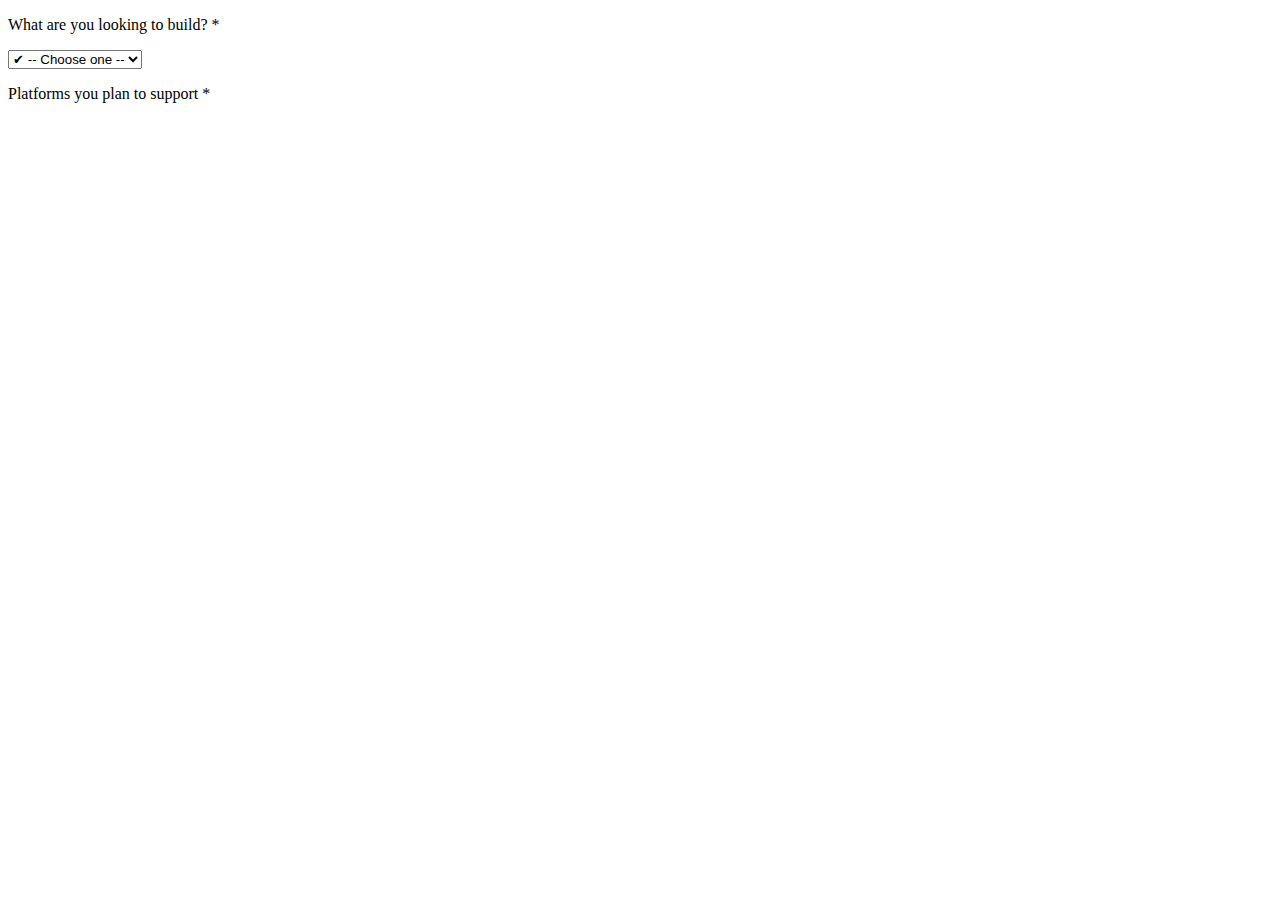
<file: assignment4.html/assignment5.html/dropdown.html>
<!DOCTYPE html>
<html lang="en">
  <head>
    <meta charset="UTF-8" />
    <meta http-equiv="X-UA-Compatible" content="IE=edge" />
    <meta name="viewport" content="width=device-width, initial-scale=1.0" />
    <title>Dropdown</title>
  </head>
  <body>
    <p>What are you looking to build? <span class="color_">*</span></p>
    <select name="Subject" id="">
      <option value="Default">&#10004; -- Choose one --</option>
      <option value="English">Blog</option>
      <option value="Hindi">Online Store</option>
      <option value="Maths">Game</option>
      <option value="Maths">Other</option>
    </select>
    <p>Platforms you plan to support <span class="color_">*</span></p>
  </body>
</html>
</file>
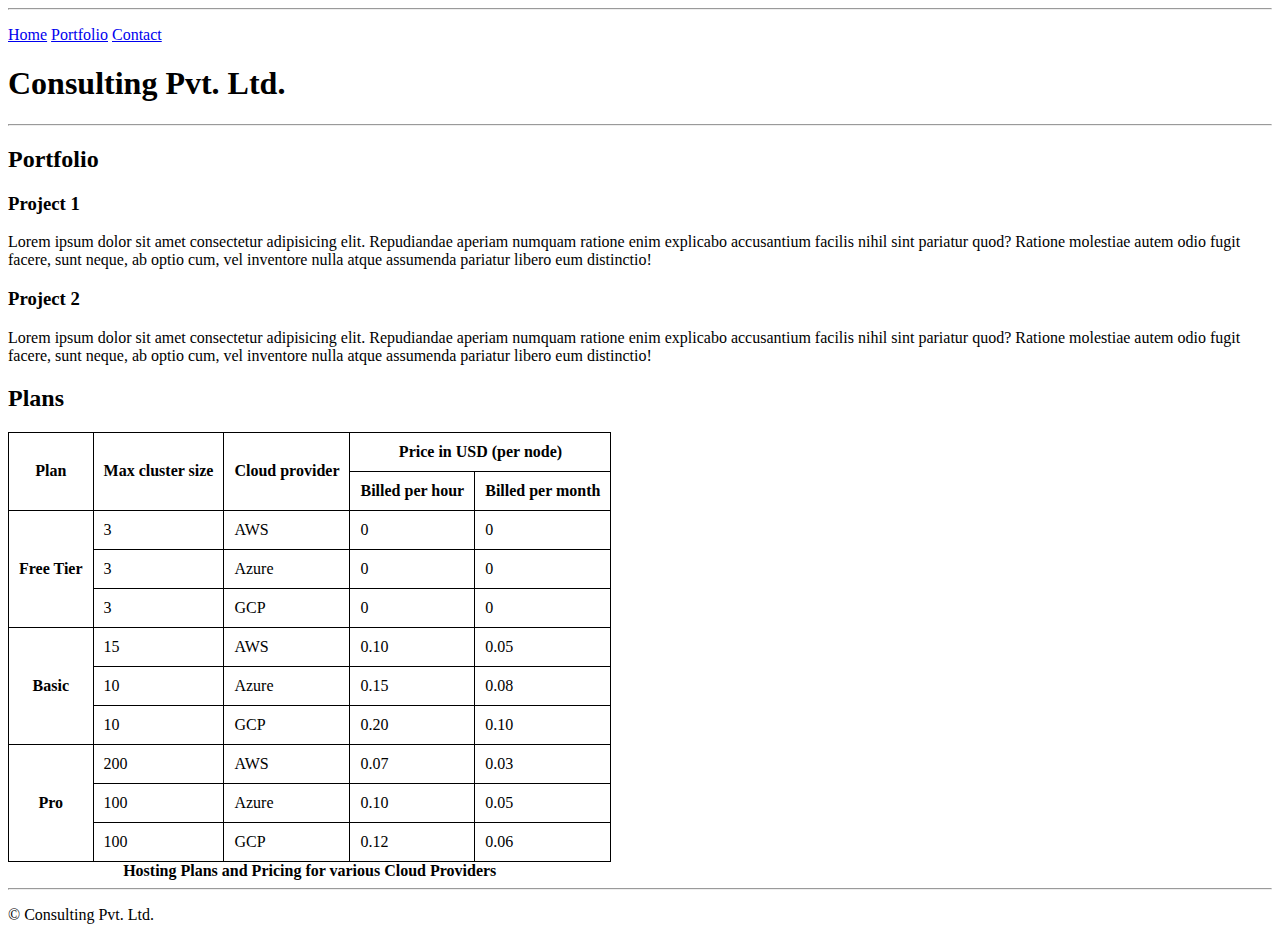
<file: assignment4.html/assignment5.html/table.html>
<!DOCTYPE html>
<html lang="en">
  <head>
    <meta charset="UTF-8" />
    <meta http-equiv="X-UA-Compatible" content="IE=edge" />
    <meta name="viewport" content="width=device-width, initial-scale=1.0" />
    <link rel="shortcut icon" href="/Images/favicon.ico" type="image/x-icon" />
    <title>Portfolio</title>
    <style>
      * {
        padding: 0;
        /* margin: 0; */
      }
      .navBar {
        display: inline;
      }
      /* header{
        border-style: solid;
        border-left: 0;
        border-right: 0;
        color: gray;
      } */
      h1 {
        color: black;
      }
      caption {
        display: table-caption;
        text-align: center;
        caption-side: bottom;
        font-weight: bold;
      }
      table,
      th,
      td {
        border: 1px solid black;
        border-collapse: collapse;
        padding: 10px;
      }
    </style>
  </head>
  <body>
    <header>
      <nav>
        <hr />
        <ul>
          <li class="navBar">
            <a href="index.html">Home</a>
          </li>
          <li class="navBar">
            <a href="portfolio.html">Portfolio</a>
          </li>
          <li class="navBar">
            <a href="contact.html">Contact</a>
          </li>
        </ul>
        <h1>Consulting Pvt. Ltd.</h1>
        <hr />
      </nav>
    </header>
    <main>
      <h2>Portfolio</h2>
      <div class="project1">
        <h3>Project 1</h3>
        <p>
          Lorem ipsum dolor sit amet consectetur adipisicing elit. Repudiandae
          aperiam numquam ratione enim explicabo accusantium facilis nihil sint
          pariatur quod? Ratione molestiae autem odio fugit facere, sunt neque,
          ab optio cum, vel inventore nulla atque assumenda pariatur libero eum
          distinctio!
        </p>
      </div>
      <div class="project2">
        <h3>Project 2</h3>
        <p>
          Lorem ipsum dolor sit amet consectetur adipisicing elit. Repudiandae
          aperiam numquam ratione enim explicabo accusantium facilis nihil sint
          pariatur quod? Ratione molestiae autem odio fugit facere, sunt neque,
          ab optio cum, vel inventore nulla atque assumenda pariatur libero eum
          distinctio!
        </p>
      </div>
      <div class="plans">
        <h2>Plans</h2>
        <div>
          <table>
            <caption>
              Hosting Plans and Pricing for various Cloud Providers
            </caption>
            <thead>
              <th rowspan="2">Plan</th>
              <th rowspan="2">Max cluster size</th>
              <th rowspan="2">Cloud provider</th>
              <!--Colspan = Col. Multiple data -->
              <th colspan="2">Price in USD (per node)</th>
              <tr>
                <th>Billed per hour</th>
                <th>Billed per month</th>
              </tr>
            </thead>
            <tr></tr>

            <tr>
              <th rowspan="3">Free Tier</th>
              <td>3</td>
              <td>AWS</td>
              <td>0</td>
              <td>0</td>
            </tr>
            <tr>
              <td>3</td>
              <td>Azure</td>
              <td>0</td>
              <td>0</td>
            </tr>
            <tr>
              <td>3</td>
              <td>GCP</td>
              <td>0</td>
              <td>0</td>
            </tr>

            <tr>
              <th rowspan="3">Basic</th>
              <td>15</td>
              <td>AWS</td>
              <td>0.10</td>
              <td>0.05</td>
            </tr>
            <tr>
              <td>10</td>
              <td>Azure</td>
              <td>0.15</td>
              <td>0.08</td>
            </tr>
            <tr>
              <td>10</td>
              <td>GCP</td>
              <td>0.20</td>
              <td>0.10</td>
            </tr>
            <tr>
              <th rowspan="3">Pro</th>
              <td>200</td>
              <td>AWS</td>
              <td>0.07</td>
              <td>0.03</td>
            </tr>
            <tr>
              <td>100</td>
              <td>Azure</td>
              <td>0.10</td>
              <td>0.05</td>
            </tr>
            <tr>
              <td>100</td>
              <td>GCP</td>
              <td>0.12</td>
              <td>0.06</td>
            </tr>
          </table>
        </div>
      </div>
      <hr />
    </main>
    <footer>
      <p>&copy; Consulting Pvt. Ltd.</p>
    </footer>
  </body>
</html>
</file>
<file: iphoneFooter/style.css>
body {
  margin: 0;
}

a {
  text-decoration: none;
  color: #0070c9;
}

a:hover {
  /* text-decoration: underline; */
}

footer {
  background-color: #f2f2f2;
  font-family: calibri;
  padding: 0 22px;
  padding-bottom: 50px;
  overflow: hidden;
}

.footer-content {
  max-width: 980px;
  margin: 0 auto;
}

.footer-menu {
  padding-top: 21px;
  overflow: hidden;
}

.footer-col {
  width: 20%;
  float: left;
}

input[type="checkbox"] {
  display: none;
}

h3 {
  color: #333;
  font-size: 16px;
  position: relative;
  z-index: 1;
  background: #f2f2f2;
  margin-bottom: 6px;
  margin-top: 0;
}

.product-list {
  padding: 4px;
  list-style: none;
  margin: 0;
}

.product-list li {
  margin-bottom: 5px;
  line-height: 1;
}

.product-list a {
  color: #555;
  display: inline-block;
  font-size: 12px;
}

.product-list a:hover {
  color: #333;
}

input[type="checkbox"]:checked + .col-section .product-list {
  transition: transform 300ms ease, -webkit-transform 300ms ease;
  visibility: visible;
  position: static;
  transform: none;
}

input[type="checkbox"]:checked + .col-section h3::after {
  transform: rotate(45deg) scale(1.08);
}

.footer-base {
  padding-top: 34px;
  padding-bottom: 21px;
  color: #888;
  font-size: 12px;
}

.footer-more-ways {
  margin-bottom: 7px;
  padding-bottom: 6px;
  border-bottom: 1px solid #d6d6d6;
}

.nowrap {
  white-space: nowrap;
}

@media only screen and (max-width: 767px) {
  footer {
    padding: 0 16px;
    padding-bottom: 21px;
  }

  .footer-col {
    width: 100%;
  }

  .item {
    border-bottom: 1px solid #d6d6d6;
  }

  h3 {
    padding: 10px 0;
    margin: 0;
    cursor: pointer;
  }

  h3::after {
    content: "+";
    float: right;
    font-size: 14px;
    font-weight: bold;
    margin-top: -2px;
    margin-right: 8px;
    transition: transform 0.3s ease;
  }

  .product-list {
    visibility: hidden;
    position: absolute;
    transform: translateY(-100px);
    z-index: 1;
    padding: 5px 0 16px 0;
  }

  .product-list li {
    margin: 0;
  }

  .product-list a {
    display: block;
    padding: 6px 14px;
  }

  .footer-col {
    overflow: hidden;
  }
}

@media only screen and (min-width: 767px) {
  .item-padding-top {
    padding-top: 24px;
  }
}

.footer-legal-copyright {
  margin-right: 30px;
  float: left;
  margin-top: 3px;
}

.footer-legal-links {
  float: left;
}

.footer-legal-links a {
  border-right: 1px solid #d6d6d6;
  margin-right: 10px;
  padding-right: 12px;
  display: inline-block;
  margin-top: 3px;
  white-space: nowrap;
  color: #555;
}

.footer-legal-links a:last-child {
  border-right: none;
}

.footer-legal-links a:hover {
  color: #333;
}
</file>
